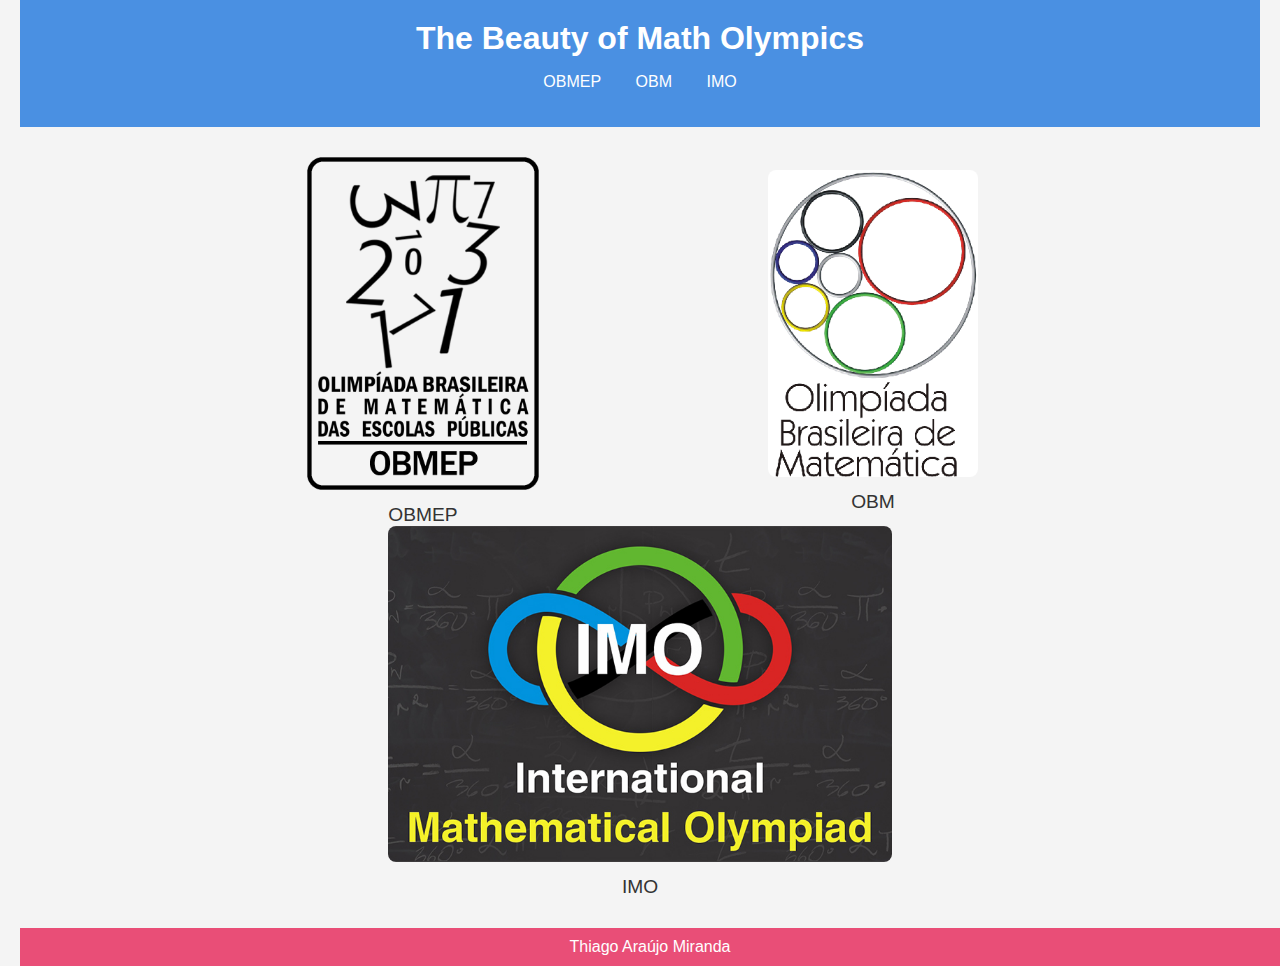
<file: index.html>
<!DOCTYPE html>
<html lang="pt-BR">
<head>
    <meta charset="UTF-8">
    <meta name="viewport" content="width=device-width, initial-scale=1.0">
    <title>The Beauty of Math Olympics</title>
    <link rel="stylesheet" href="estilo.css">
</head>
<body>
    <header>
        <h1><a href="index.html">The Beauty of Math Olympics</a></h1>
        <nav>
            <ul>
                <li><a href="olimpiadas/obmep.html">OBMEP</a></li>
                <li><a href="olimpiadas/obm.html">OBM</a></li>
                <li><a href="olimpiadas/imo.html">IMO</a></li>
            </ul>
        </nav>
    </header>
    <main>
        <section class="galeria">
            <a href="olimpiadas/obmep.html" class="linkfoto">
                <img src="imgs/obmep.png">
                <p>OBMEP</p>
            </a>
            <a href="olimpiadas/obm.html" class="linkfoto">
                <img src="imgs/obm.png">
                <p>OBM</p>
            </a>
            <a href="olimpiadas/imo.html" class="linkfoto">
                <img src="imgs/imo.png">
                <p>IMO</p>
            </a>
        </section>
    </main>
    <footer>
        <p>Thiago Araújo Miranda</p>
    </footer>
</body>
</html>
</file>
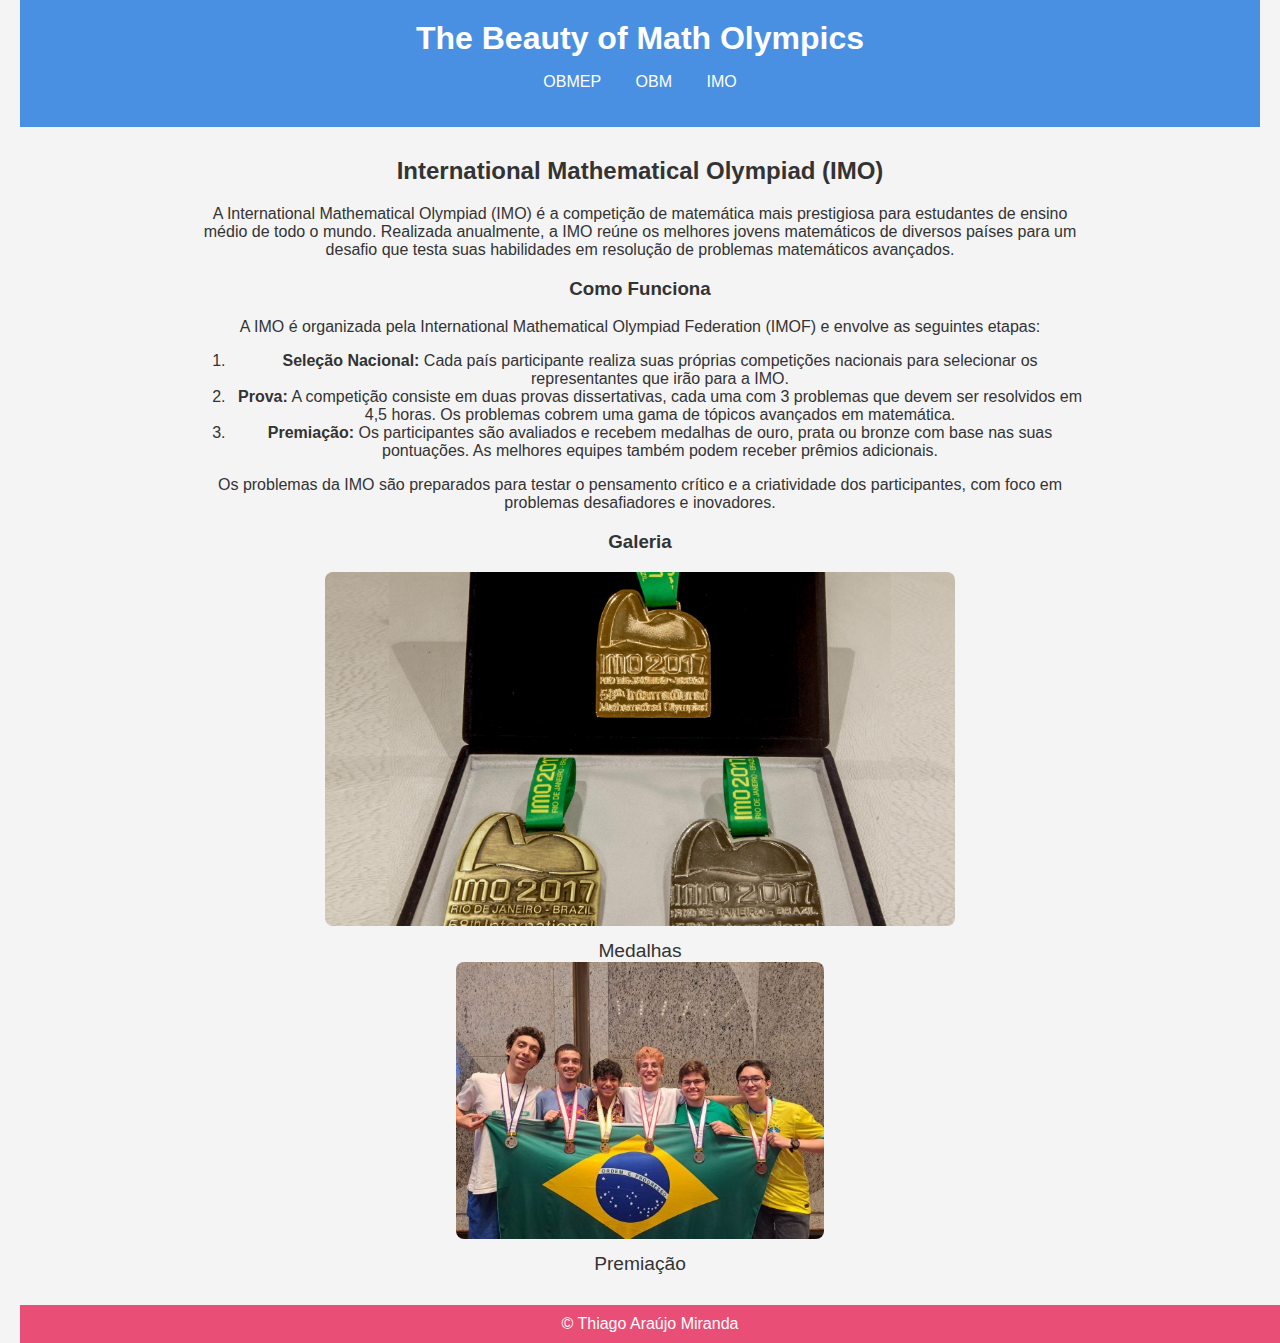
<file: olimpiadas/imo.html>
<!DOCTYPE html>
<html lang="pt-BR">
<head>
    <meta charset="UTF-8">
    <meta name="viewport" content="width=device-width, initial-scale=1.0">
    <title>IMO - International Mathematical Olympiad</title>
    <link rel="stylesheet" href="../estilo.css">
</head>
<body>
    <header>
        <h1><a href="../index.html">The Beauty of Math Olympics</a></h1>
        <nav>
            <ul>
                <li><a href="obmep.html">OBMEP</a></li>
                <li><a href="obm.html">OBM</a></li>
                <li><a href="imo.html">IMO</a></li>
            </ul>
        </nav>
    </header>
    <main>
        <section>
            <h2>International Mathematical Olympiad (IMO)</h2>
            <p>A International Mathematical Olympiad (IMO) é a competição de matemática mais prestigiosa para estudantes de ensino médio de todo o mundo. Realizada anualmente, a IMO reúne os melhores jovens matemáticos de diversos países para um desafio que testa suas habilidades em resolução de problemas matemáticos avançados.</p>

            <h3>Como Funciona</h3>
            <p>A IMO é organizada pela International Mathematical Olympiad Federation (IMOF) e envolve as seguintes etapas:</p>
            <ol>
                <li><strong>Seleção Nacional:</strong> Cada país participante realiza suas próprias competições nacionais para selecionar os representantes que irão para a IMO.</li>
                <li><strong>Prova:</strong> A competição consiste em duas provas dissertativas, cada uma com 3 problemas que devem ser resolvidos em 4,5 horas. Os problemas cobrem uma gama de tópicos avançados em matemática.</li>
                <li><strong>Premiação:</strong> Os participantes são avaliados e recebem medalhas de ouro, prata ou bronze com base nas suas pontuações. As melhores equipes também podem receber prêmios adicionais.</li>
            </ol>
            <p>Os problemas da IMO são preparados para testar o pensamento crítico e a criatividade dos participantes, com foco em problemas desafiadores e inovadores.</p>

            <h3>Galeria</h3>
            <section class="galeria">
                <a href="https://impa.br/acervo/imo2017/" class="linkfoto">
                    <img src="../imgs/imo/medalhas.png">
                    <p>Medalhas</p>
                </a>
                <a href="https://www.obm.org.br/2023/07/12/brasil-e-ouro-na-imo-2023/" class="linkfoto">
                    <img src="../imgs/imo/premiacao.png">
                    <p>Premiação</p>
                </a>
            </section>
        </section>
    </main>
    <footer>
        <p>&copy; Thiago Araújo Miranda</p>
    </footer>
</body>
</html>
</file>
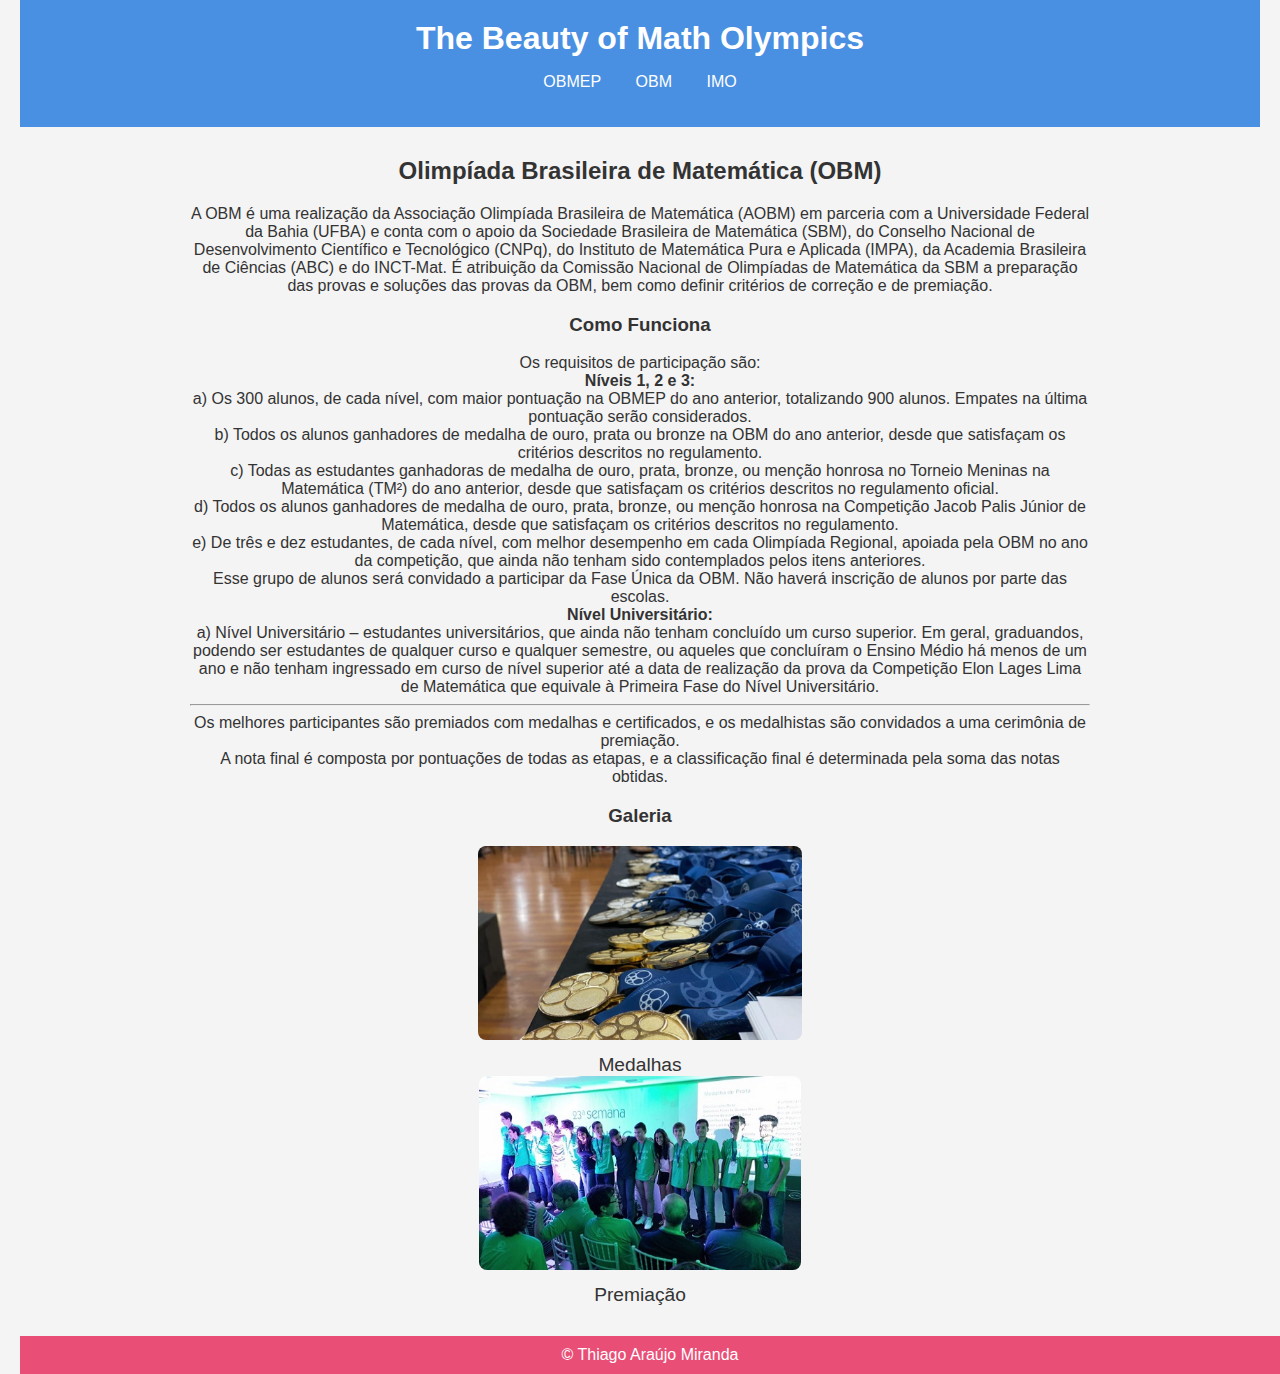
<file: olimpiadas/obm.html>
<!DOCTYPE html>
<html lang="pt-BR">
<head>
    <meta charset="UTF-8">
    <meta name="viewport" content="width=device-width, initial-scale=1.0">
    <title>OBM - Olimpíada Brasileira de Matemática</title>
    <link rel="stylesheet" href="../estilo.css">
</head>
<body>
    <header>
        <h1><a href="../index.html">The Beauty of Math Olympics</a></h1>
        <nav>
            <ul>
                <li><a href="obmep.html">OBMEP</a></li>
                <li><a href="obm.html">OBM</a></li>
                <li><a href="imo.html">IMO</a></li>
            </ul>
        </nav>
    </header>
    <main>
        <section>
            <h2>Olimpíada Brasileira de Matemática (OBM)</h2>
            <p>A OBM é uma realização da Associação Olimpíada Brasileira de Matemática (AOBM) em parceria com a Universidade Federal da Bahia (UFBA) e conta com o apoio da Sociedade Brasileira de Matemática (SBM), do Conselho Nacional de Desenvolvimento Científico e Tecnológico (CNPq), do Instituto de Matemática Pura e Aplicada (IMPA), da Academia Brasileira de Ciências (ABC) e do INCT-Mat.  É atribuição da Comissão Nacional de Olimpíadas de Matemática da SBM a preparação das provas e soluções das provas da OBM, bem como definir critérios de correção e de premiação.</p>

            <h3>Como Funciona</h3>
            <p>Os requisitos de participação são:</p>
            <p><strong>Níveis 1, 2 e 3:</strong></p>
            <p>a) Os 300 alunos, de cada nível, com maior pontuação na OBMEP do ano anterior, totalizando 900 alunos. Empates na última pontuação serão considerados.</p>
            <p>b) Todos os alunos ganhadores de medalha de ouro, prata ou bronze na OBM do ano anterior, desde que satisfaçam os critérios descritos no regulamento.</p>
            <p>c) Todas as estudantes ganhadoras de medalha de ouro, prata, bronze, ou menção honrosa no Torneio Meninas na Matemática (TM²) do ano anterior, desde que satisfaçam os critérios descritos no regulamento oficial.</p>
            <p>d) Todos os alunos ganhadores de medalha de ouro, prata, bronze, ou menção honrosa na Competição Jacob Palis Júnior de Matemática, desde que satisfaçam os critérios descritos no regulamento.</p>
            <p>e) De três e dez estudantes, de cada nível, com melhor desempenho em cada Olimpíada Regional, apoiada pela OBM no ano da competição, que ainda não tenham sido contemplados pelos itens anteriores.</p>
            <p>Esse grupo de alunos será convidado a participar da Fase Única da OBM. Não haverá inscrição de alunos por parte das escolas.</p>
            <p><strong>Nível Universitário:</strong></p>
            <p>a) Nível Universitário – estudantes universitários, que ainda não tenham concluído um curso superior. Em geral, graduandos, podendo ser estudantes de qualquer curso e qualquer semestre, ou aqueles que concluíram o Ensino Médio há menos de um ano e não tenham ingressado em curso de nível superior até a data de realização da prova da Competição Elon Lages Lima de Matemática que equivale à Primeira Fase do Nível Universitário.</p>
            <hr>
            <p>Os melhores participantes são premiados com medalhas e certificados, e os medalhistas são convidados a uma cerimônia de premiação.</p>
            <p>A nota final é composta por pontuações de todas as etapas, e a classificação final é determinada pela soma das notas obtidas.</p>
            <h3>Galeria</h3>
            <section class="galeria">
                <a href="https://www.obm.org.br/quem-somos/premiados-da-obm/" class="linkfoto">
                    <img src="../imgs/obm/medalhas.png">
                    <p>Medalhas</p>
                </a>
                <a href="https://www.obm.org.br/2020/02/04/medalhistas-da-obm-e-do-tm%C2%B2-participam-de-premiacao/" class="linkfoto">
                    <img src="../imgs/obm/premiacao.png">
                    <p>Premiação</p>
                </a>
            </section>
        </section>
    </main>
    <footer>
        <p>&copy; Thiago Araújo Miranda</p>
    </footer>
</body>
</html>
</file>
<file: estilo.css>
body, h1, p, a {
    margin: 0;
    padding: 0;
    font-family: Arial, sans-serif;
}

body {
    background-color: #f4f4f4;
    color: #333;
    text-align: center;
    padding: 0 20px;
}

header {
    background-color: #4A90E2;
    padding: 20px;
    color: white;
}

header h1 {
    font-family: 'Georgia', serif;
    font-size: 2em;
}

header a {
    color: white;
    text-decoration: none;
}

nav ul {
    list-style: none;
    padding: 0;
}

nav li {
    display: inline;
    margin: 0 15px;
}

nav a {
    color: white;
    text-decoration: none;
    font-family: 'Tahoma', sans-serif;
}

nav a:hover {
    text-decoration: underline;
}

main {
    margin: 30px auto;
    max-width: 900px;
}

.galeria {
    display: flex;
    justify-content: space-around;
    align-items: center;
    flex-wrap: wrap;
}

.linkfoto {
    text-decoration: none;
    color: #333;
}

.linkfoto img {
    width: 70%;
    object-fit: cover;
    border-radius: 8px;
    transition: transform 0.3s ease;
}

.linkfoto:hover img {
    transform: scale(1.05);
}

.linkfoto p {
    font-family: 'Verdana', sans-serif;
    margin-top: 10px;
    font-size: 1.2em;
}

footer {
    background-color: #E94E77;
    color: white;
    padding: 10px;
    width: 100%;
    bottom: 0;
}
</file>
